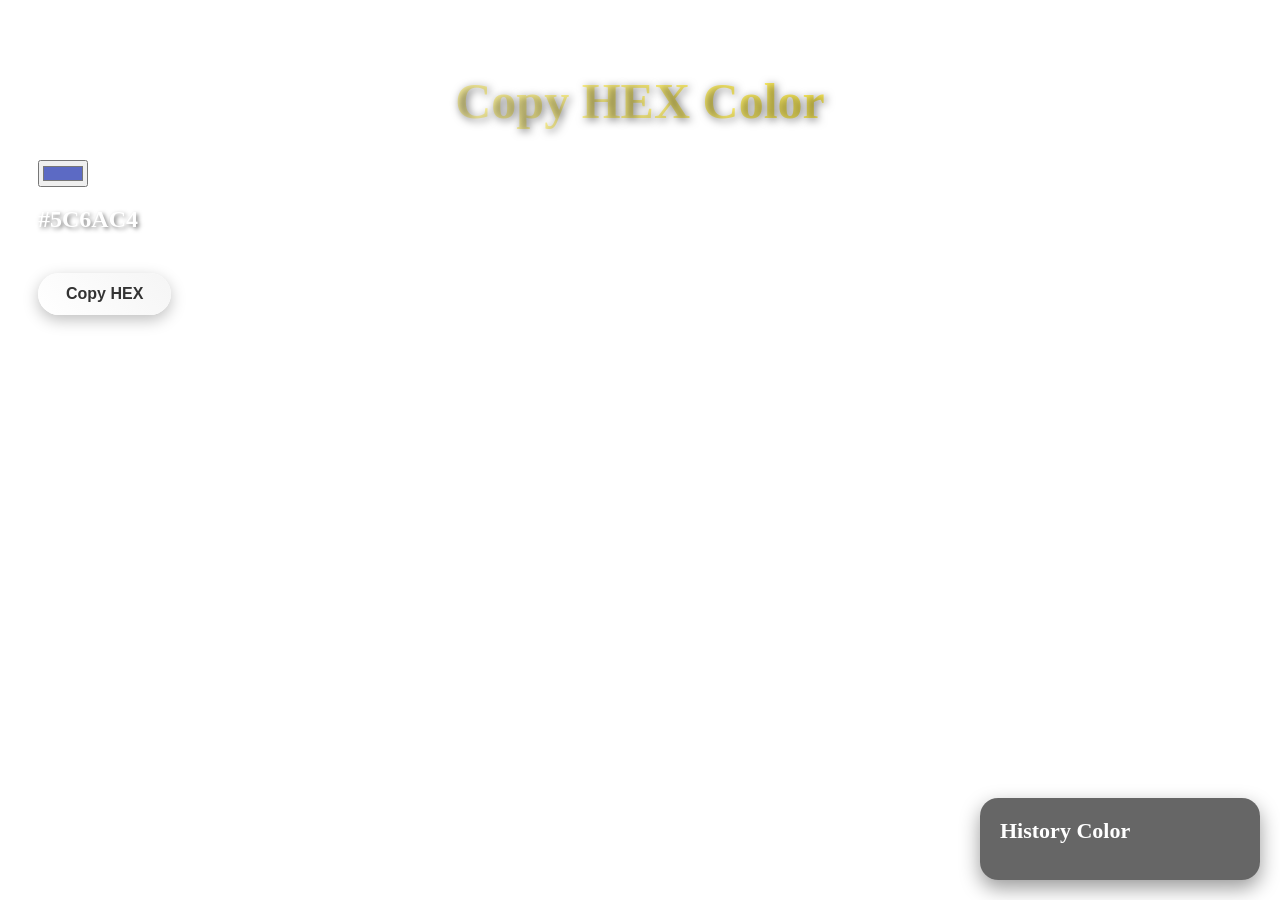
<file: index.html>
<!DOCTYPE html>
<html>
  <head>
    <link rel="stylesheet" href="styles.css" />
  </head>
  <body>
      <h1 class="title">Copy HEX Color</h1>
<!-- 1. Tombol pilih warna -->
<input type="color" id="picker" value="#5c6ac4" oninput="gantiWarna()">

<!-- 2. Teks kode HEX -->
<h2 id="kodeHex">#5C6AC4</h2>

<!-- 3. Tombol copy -->
<button onclick="salinKode()">Copy HEX</button>

<!-- Tambahkan ini di bawah elemen button kamu -->
<div class="history-box">
  <h3>History Color</h3>
  <ul id="historyList"></ul>
</div>

<script>
  // Fungsi yang otomatis jalan saat halaman pertama kali dibuka
  window.onload = function() {
    loadHistory();
  };

  function gantiWarna() {
    let warna = document.getElementById("picker").value;
    let teksHex = document.getElementById("kodeHex");
    teksHex.innerText = warna;
    teksHex.style.color = warna;
  }

  function salinKode() {
    let warna = document.getElementById("kodeHex").innerText;
    navigator.clipboard.writeText(warna);

    // 1. Simpan ke localStorage
    simpanKeStorage(warna);

    // 2. Tampilkan di layar
    tambahKeList(warna);

    alert("Copied: " + warna);
  }

  function tambahKeList(warna) {
    let list = document.getElementById("historyList");
    let item = document.createElement("li");
    item.innerText = warna;
    item.style.color = warna;
    list.appendChild(item);
  }

  function simpanKeStorage(warna) {
    // Ambil data lama dari localStorage (kalau ada)
    let history = JSON.parse(localStorage.getItem("colorHistory")) || [];
    
    // Tambah warna baru ke dalam array
    history.push(warna);
    
    // Simpan kembali array ke localStorage
    localStorage.setItem("colorHistory", JSON.stringify(history));
  }

  function loadHistory() {
    // Ambil data dari localStorage
    let history = JSON.parse(localStorage.getItem("colorHistory")) || [];
    
    // Tampilkan semua warna tersimpan ke daftar
    history.forEach(function(warna) {
      tambahKeList(warna);
    });
  }
</script>
<script src="script.js"></script>
</body>
</html>
</file>
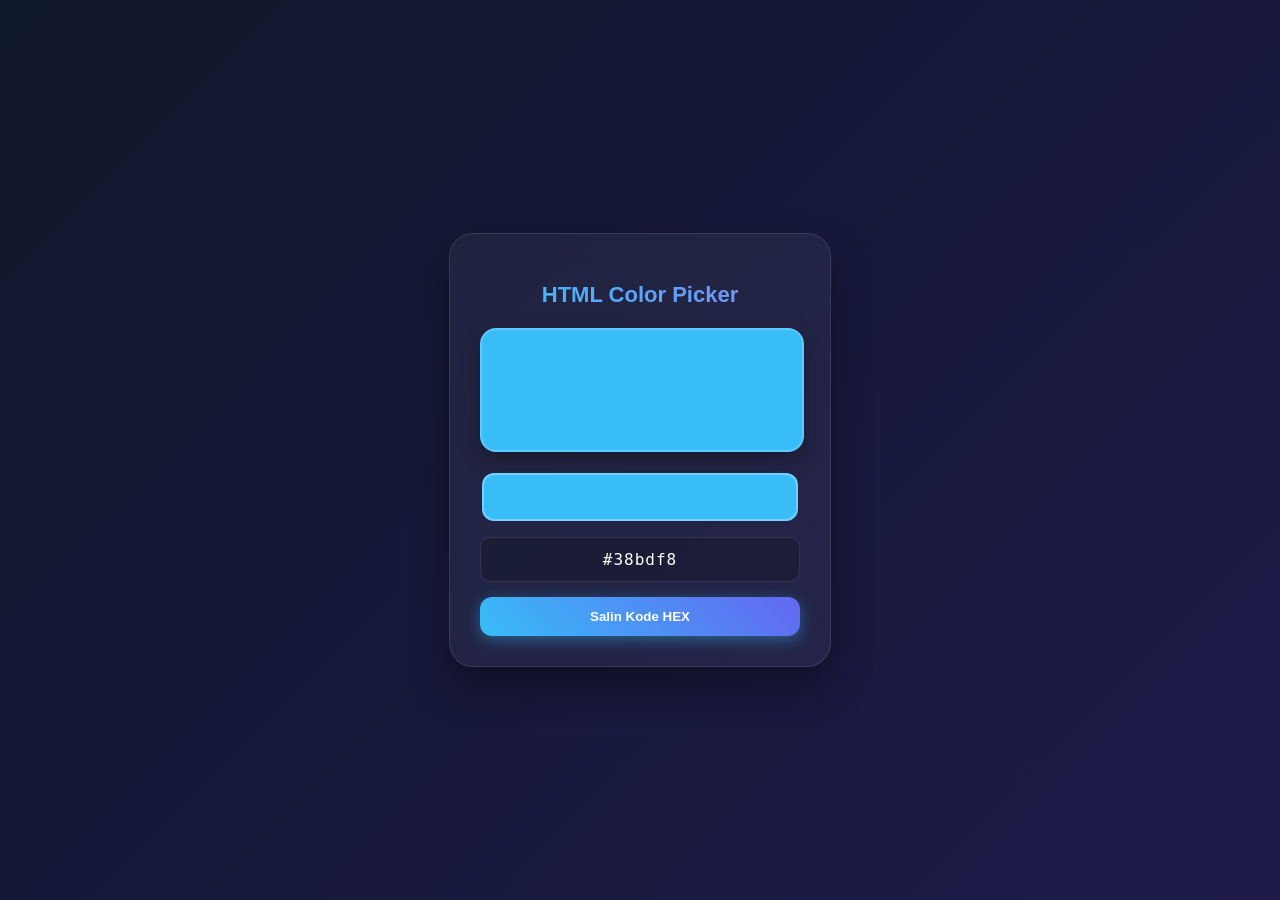
<file: Copy Color Picker HTML.html>
<!DOCTYPE html>
<html lang="id">
<head>
    <meta charset="UTF-8">
    <meta name="viewport" content="width=device-width, initial-scale=1.0">
    <title>Simple Color Picker - Caleb-Prime</title>
    <style>
        body {
            margin: 0;
            padding: 0;
            font-family: 'Segoe UI', Tahoma, Geneva, Verdana, sans-serif;
            background: linear-gradient(135deg, #0f172a, #1e1b4b);
            min-height: 100vh;
            display: flex;
            justify-content: center;
            align-items: center;
            color: #ffffff;
        }

        .picker-card {
            background: rgba(255, 255, 255, 0.05);
            backdrop-filter: blur(16px);
            -webkit-backdrop-filter: blur(16px);
            border: 1px solid rgba(255, 255, 255, 0.1);
            border-radius: 24px;
            padding: 30px;
            width: 320px;
            text-align: center;
            box-shadow: 0 20px 40px rgba(0, 0, 0, 0.4);
        }

        h2 {
            margin-bottom: 20px;
            font-size: 22px;
            background: linear-gradient(45deg, #38bdf8, #818cf8);
            -webkit-background-clip: text;
            -webkit-text-fill-color: transparent;
        }

        .color-display {
            width: 100%;
            height: 120px;
            border-radius: 16px;
            background-color: #38bdf8;
            margin-bottom: 20px;
            box-shadow: 0 8px 20px rgba(0, 0, 0, 0.3);
            border: 2px solid rgba(255, 255, 255, 0.2);
            transition: background-color 0.2s ease;
        }

        input[type="color"] {
            -webkit-appearance: none;
            border: none;
            width: 100%;
            height: 50px;
            border-radius: 12px;
            cursor: pointer;
            background: none;
            margin-bottom: 15px;
        }

        input[type="color"]::-webkit-color-swatch-wrapper {
            padding: 0;
        }

        input[type="color"]::-webkit-color-swatch {
            border: 2px solid rgba(255, 255, 255, 0.3);
            border-radius: 12px;
        }

        .hex-box {
            background: rgba(0, 0, 0, 0.2);
            padding: 12px;
            border-radius: 10px;
            font-family: monospace;
            font-size: 16px;
            margin-bottom: 15px;
            letter-spacing: 1px;
            border: 1px solid rgba(255, 255, 255, 0.1);
        }

        .btn-copy {
            background: linear-gradient(45deg, #38bdf8, #6366f1);
            color: #ffffff;
            border: none;
            width: 100%;
            padding: 12px;
            font-weight: bold;
            border-radius: 12px;
            cursor: pointer;
            transition: transform 0.2s, box-shadow 0.2s;
            box-shadow: 0 4px 15px rgba(56, 189, 248, 0.4);
        }

        .btn-copy:hover {
            transform: translateY(-2px);
            box-shadow: 0 6px 20px rgba(56, 189, 248, 0.6);
        }
    </style>
</head>
<body>

    <div class="picker-card">
        <h2>HTML Color Picker</h2>
        <div class="color-display" id="colorBox"></div>
        <input type="color" id="colorPicker" value="#38bdf8">
        <div class="hex-box" id="hexText">#38bdf8</div>
        <button class="btn-copy" onclick="copyHex()">Salin Kode HEX</button>
    </div>

    <script>
        const colorPicker = document.getElementById('colorPicker');
        const colorBox = document.getElementById('colorBox');
        const hexText = document.getElementById('hexText');

        colorPicker.addEventListener('input', (e) => {
            const selectedColor = e.target.value;
            colorBox.style.backgroundColor = selectedColor;
            hexText.textContent = selectedColor.toUpperCase();
        });

        function copyHex() {
            navigator.clipboard.writeText(hexText.textContent);
            alert('Kode HEX berhasil disalin: ' + hexText.textContent);
        }
    </script>

</body>
</html>
</file>
<file: styles.css>
body {
  padding: 30px;
  background-image: url('https://cdn.wallpapersafari.com/30/65/4svUmZ.jpg');
  background-size: cover;
  background-position: center;
  background-repeat: no-repeat;
  background-attachment: fixed;
}

.title {
  font-size: 50px;
  font-weight: bold;
  text-align: center;
  margin-bottom: 30px;
  background: linear-gradient(45deg, #ffffff, #ffe600);
  -webkit-background-clip: text;
  -webkit-text-fill-color: transparent;
  text-shadow: 2px 2px 8px rgba(0, 0, 0, 0.5);
}

h2 {
  color: #ffffff;
  text-shadow: 2px 2px 4px rgba(0, 0, 0, 0.5);
}

button {
  background-color: #ffffff;
  color: #333333;
  border: none;
  padding: 12px 28px;
  font-size: 16px;
  font-weight: bold;
  border-radius: 50px;
  cursor: pointer;
  box-shadow: 0 4px 10px rgba(0, 0, 0, 0.3);
  transition: all 0.3s ease;
  margin-top: 20px;
}

button:hover {
  background-color: #ffe600;
  box-shadow: 0 6px 15px rgba(0, 0, 0, 0.4);
  transform: translateY(-2px);
}

button:active {
  transform: translateY(1px);
  box-shadow: 0 2px 4px rgba(0, 0, 0, 0.2);
}

.history-box {
  position: fixed;
  bottom: 20px;
  right: 20px;
  background: rgba(0, 0, 0, 0.6);
  padding: 20px;
  border-radius: 18px;
  min-width: 240px;
  backdrop-filter: blur(8px);
  box-shadow: 0 8px 20px rgba(0, 0, 0, 0.4);
  z-index: 1000;
}

.history-box h3 {
  color: #ffffff;
  margin-top: 0;
  font-size: 22px;
  margin-bottom: 12px;
}

#historyList li {
  font-weight: bold;
  font-size: 20px;
  margin: 8px 0;
  background: rgba(255, 255, 255, 0.9);
  padding: 8px 16px;
  border-radius: 10px;
  text-align: center;
}

button {
    background: linear-gradient(45deg, #ffffff, #f5f5f5);
    color: #333;
    border: none;
    padding: 12px 28px;
    font-size: 16px;
    font-weight: bold;
    border-radius: 50px;
    cursor: pointer;
    transition: all 0.3s ease;
    box-shadow: 0 5px 15px rgba(0,0,0,0.25);
    position: relative;
    overflow: hidden;
}

/* Hover */
button:hover {
    transform: translateY(-4px) scale(1.05);
    box-shadow: 0 10px 25px rgba(255,215,0,0.5);
}

/* Klik */
button:active {
    transform: scale(0.95);
}

/* Efek kilau */
button::before {
    content: "";
    position: absolute;
    top: 0;
    left: -120%;
    width: 60%;
    height: 100%;
    background: rgba(255,255,255,0.5);
    transform: skewX(-25deg);
    transition: left 0.6s;
}

button:hover::before {
    left: 140%;
}

/* Animasi berdenyut */
@keyframes pulse {
    0% {
        box-shadow: 0 0 0 0 rgba(255,230,0,0.6);
    }
    70% {
        box-shadow: 0 0 0 15px rgba(255,230,0,0);
    }
    100% {
        box-shadow: 0 0 0 0 rgba(255,230,0,0);
    }
}

button {
    animation: pulse 2s infinite;
}

.trail{
    position: fixed;
    width: 10px;
    height: 10px;
    border-radius: 50%;
    pointer-events: none;
    z-index: 999999;
    background: radial-gradient(circle,#ffffff,#00e5ff);
    box-shadow:
        0 0 8px #ffffff,
        0 0 18px #00e5ff,
        0 0 35px #00e5ff;
    animation: trailFade .6s linear forwards;
}

@keyframes trailFade{
    from{
        opacity:1;
        transform:translate(-50%,-50%) scale(1);
    }
    to{
        opacity:0;
        transform:translate(-50%,-50%) scale(2.5);
    }
}
</file>
